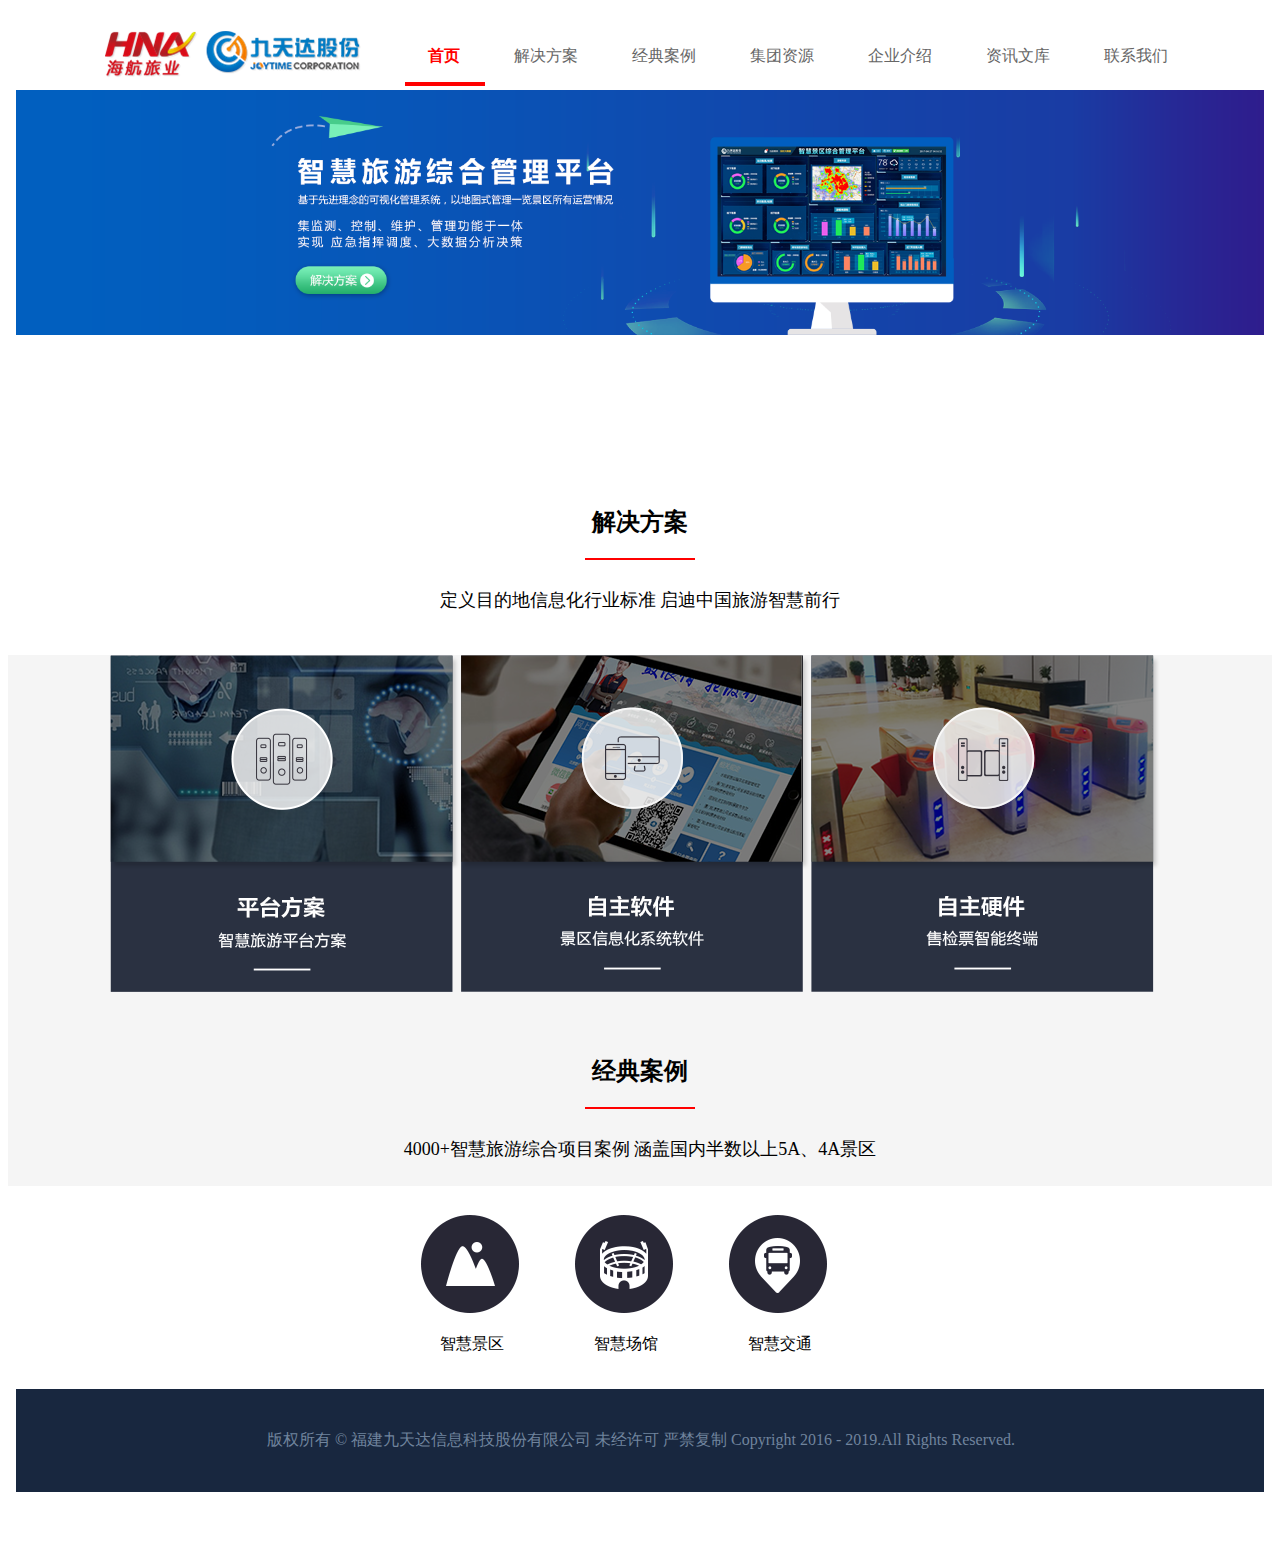
<file: project-tour/index.html>
<!DOCTYPE html>
<html>
<head>
    <meta charset="UTF-8">
    <title>index</title>
    <style>
        ul{
            list-style:none;
        }
        div>div>p{
            text-align: center
        }
        div>p.top{
            font-size:24px;
            font-weight: bold;
            width:110px;
            border-bottom:2px solid red;
            margin:0 auto;
            padding:20px 0;
        }
        div>div.index-nav{
            width:1140px;
            margin:0 auto;
        }
        div>div.index-nav>ul>li{
            width:350px;
            height:400px;
            float:left;
        }
        div>div.index-one>ul>li{
            float:left;
        }
        div>div>p.nav{
            padding:10px 0 25px;
            font-size:18px;
        }
        div>div.index-one{
            width:600px;
            margin:0 auto;
        }
        div>div.index-one>ul>li{
            padding:10px 30px 10px 40px;
        }
        .my_hover.hover{
            opacity: 1;
        }
    </style>
</head>
<body>
    <iframe src="head.html" frameborder="0" style="width: 100%;"></iframe>
    <iframe src="nav.html" frameborder="0" style="width: 100%;height:400px;margin-top: -80px;"></iframe>
    <div>
        <div>
            <p class="top">解决方案</p>
            <p class="nav">定义目的地信息化行业标准 启迪中国旅游智慧前行</p>
        </div>  
        <div class="index-nav">
            <ul>
                <li><a href="#" class="nav-one">
                    <div class="div">
                        <div>
                            <img src="img/index/12273141_img1.png" class="img">
                        </div>
                        <div class="img index2 my_hover">
                            <img src="img/index/12273142_img1_ac.png">
                        </div>
                    </div>
                    </a>
                </li>
                <li><a href="#" class="nav-two">
                    <div class="div">
                        <div>
                            <img src="img/index/12273169_img2.png" class="img">
                        </div>
                        <div class="img index2 my_hover">
                            <img src="img/index/12273991_img2_ac.png">
                        </div>
                    </div>
                    </a>
                </li>
                <li><a href="#" class="nav-three">
                    <div class="div">
                        <div>
                            <img src="img/index/12273171_img3.png" class="img">
                        </div>
                        <div class="img index2 my_hover">
                            <img src="img/index/12273992_img3_ac.png">
                        </div>
                    </div>
                    </a>
                </li>
            </ul>
        </div>
    </div>
    <div style="background: #f5f5f5;">
        <div>
            <p class="top">经典案例</p>
            <p class="nav">4000+智慧旅游综合项目案例 涵盖国内半数以上5A、4A景区</p> 
        </div>
        <div class="index-one">
            <ul>
                <li><a href="#" class="nav-one">
                    <div class="div">
                        <div>
                            <img src="img/index/12261940_1.png" class="img">
                        </div>
                        <div class="img index2 my_hover">
                            <img src="img/index/12261941_1-ac.png">
                        </div>
                    </div>
                    </a><p align="center" class="what">智慧景区</p>
                </li>
               <li><a href="#" class="nav-two">
                    <div class="div">
                        <div>
                            <img src="img/index/12261942_2.png" class="img">
                        </div>
                        <div class="img index2 my_hover">
                            <img src="img/index/12261943_2-ac.png">
                        </div>
                    </div>
                    </a><p align="center" class="what">智慧场馆</p>
                </li>
                <li><a href="#" class="nav-three">
                    <div class="div">
                        <div>
                            <img src="img/index/12261944_3.png" class="img">
                        </div>
                        <div class="img index2 my_hover">
                            <img src="img/index/12261945_3-ac.png">
                        </div>
                    </div>
                    </a><p align="center" class="what">智慧交通</p>
                </li>
            </ul>
        </div>
    </div>
    <iframe src="foot.html" frameborder="0" style="width:100%;"></iframe>
    <style>
        .div{position: relative;}
        .img{position: absolute;}
        .what{margin-top:120px;margin-left:20px;}
        .index2{ opacity: 0;}
    </style>
    <script src="js/jquery-1.11.3.js"></script>
    <script>
        $(".my_hover").hover(function(){
				$(this).toggleClass("hover")
			})
    </script>
</body>
</html>
</file>
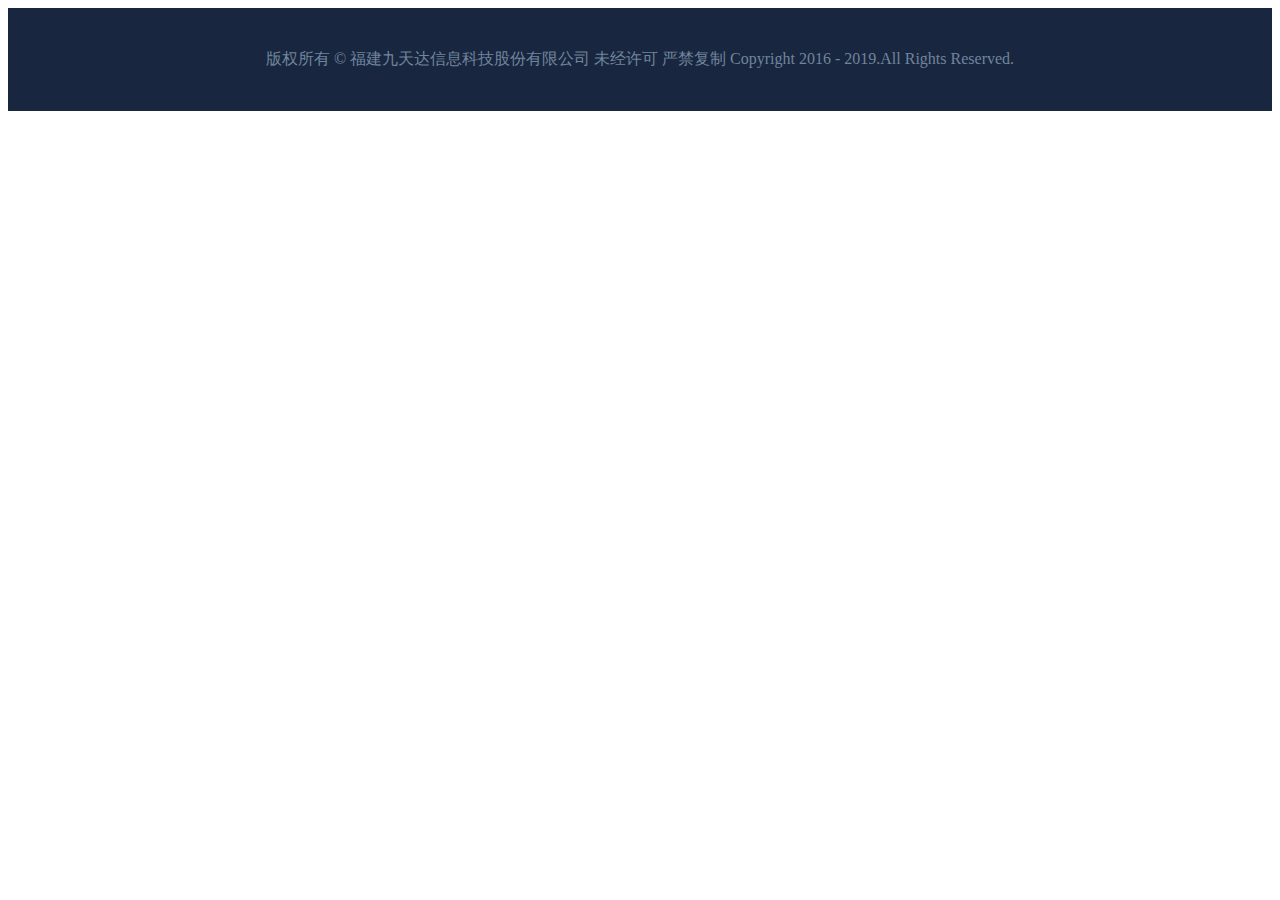
<file: project-tour/foot.html>
<!DOCTYPE html>
<html>
<head>
    <meta charset="UTF-8">
    <title>foot</title>
    <style>
        .out{
            background: #18273f;
            
        }
        .in{
            width:1200px;
            margin:0 auto;
            padding:25px;
        }
        p{
            color:#70849D;
            text-align: center;
            
            
        }
    </style>
</head>
<body>
    <div class="out">
        <div class="in">
            <p>版权所有 &copy; 福建九天达信息科技股份有限公司 未经许可 严禁复制 Copyright 2016 - 2019.All Rights Reserved.</p>
        </div>
    </div>
</body>
</html>
</file>
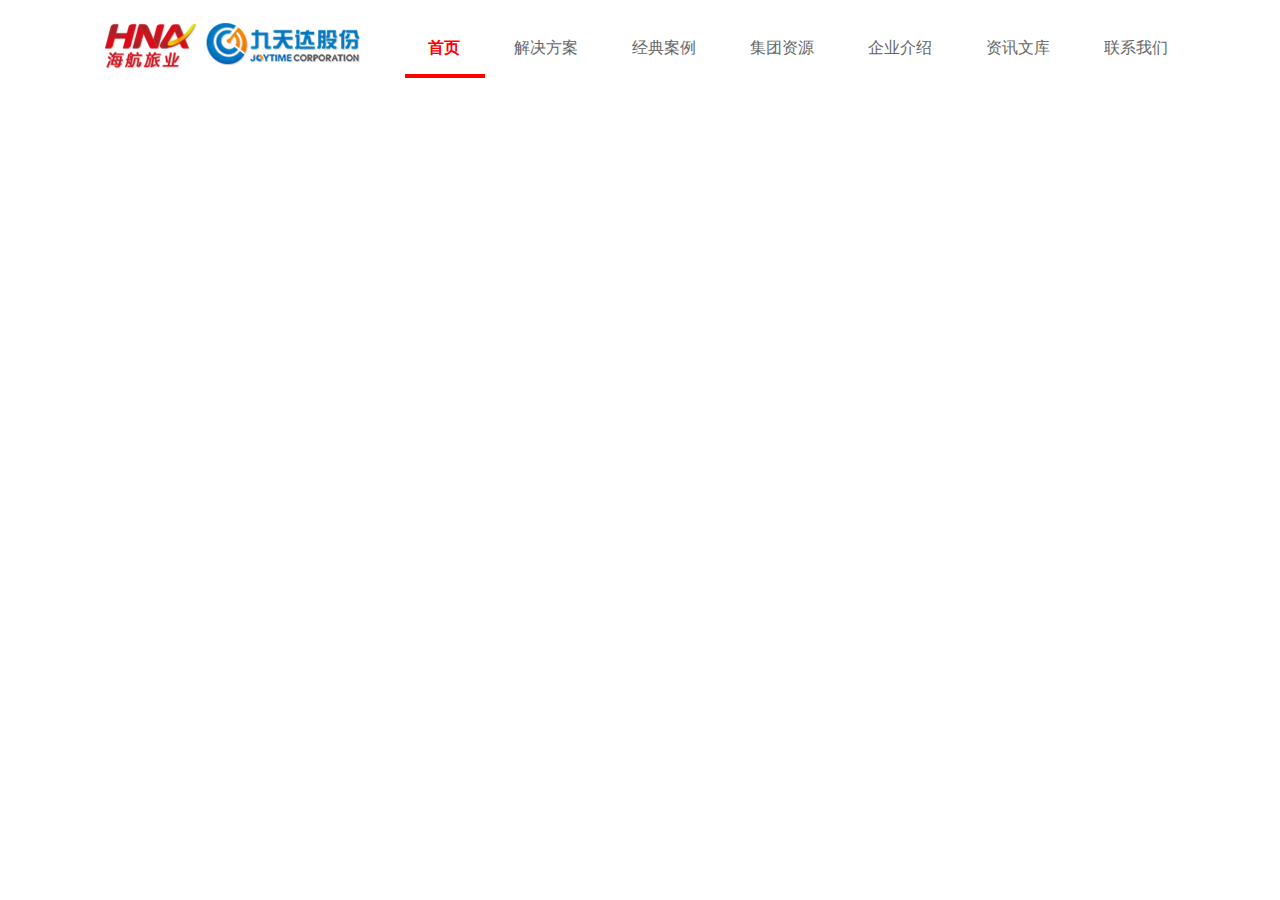
<file: project-tour/head.html>
<!DOCTYPE html>
<html>
<head>
    <meta charset="utf-8" />
    <meta http-equiv="X-UA-Compatible" content="IE=edge">
    <title>智慧旅游</title>
    <style>
		.nav{position:relative}
        ul{
            margin:0;
            padding:0;
            list-style:none
        }
        a{
            text-decoration:none
        }
        .index{
            width:1100px;
            margin:0 auto;
        }
        div>div>a{
            float: left;
            margin:15px;
        }
        div>div>ul{
            float:right
        }
        div>div>ul>li{
            float:left;
            font-size:18px;
            margin:20px 22px;
        }
        .index ul li .page{
            color:red;
            font-weight:bold;
            font-size:16px;
        }
        .index ul li a{
            display: block;
            margin-left:10px; 
            padding:10px 0px 20px;
            font-size:16px;
            color:#666666;
        }
        .index ul li a:hover{
            color:red;
            font-weight: bold;
        }
		.box{
			width:80px; height:66px;
            border:0px;
			border-bottom:4px solid red;
			position:absolute; top:0; left:315px;
			transition: all 0.5s linear
		}
    </style>
</head>
<body>
    <div>
        <div class="index">
            <a href="#">
                <img src="img/head/logo.png">
            </a>
            <div class="nav">
                <ul class="tabs">
                    <li><a href="#" class="page">首页</a></li>
                    <li><a href="#">解决方案</a></li>
                    <li><a href="#">经典案例</a></li>
                    <li><a href="#">集团资源</a></li>
                    <li><a href="#">企业介绍</a></li>
                    <li><a href="#">资讯文库</a></li>
                    <li><a href="#">联系我们</a></li>
                </ul>
			<div class="box"></div>
            </div>
            
        </div>
    </div>
	<script src="js/jquery-1.11.3.js"></script>
		<script>           
			$("ul.tabs").on("mouseover",function(e){
				e.preventDefault();
				var $a=$(e.target);
				if($a.is("a")){
                    var i=$a.parent().prevAll()
                    .length;
					var left=i*118+300;//width=100
					$("div.box").css({left})
				}
            })            
		</script>
</body>
</html>
</file>
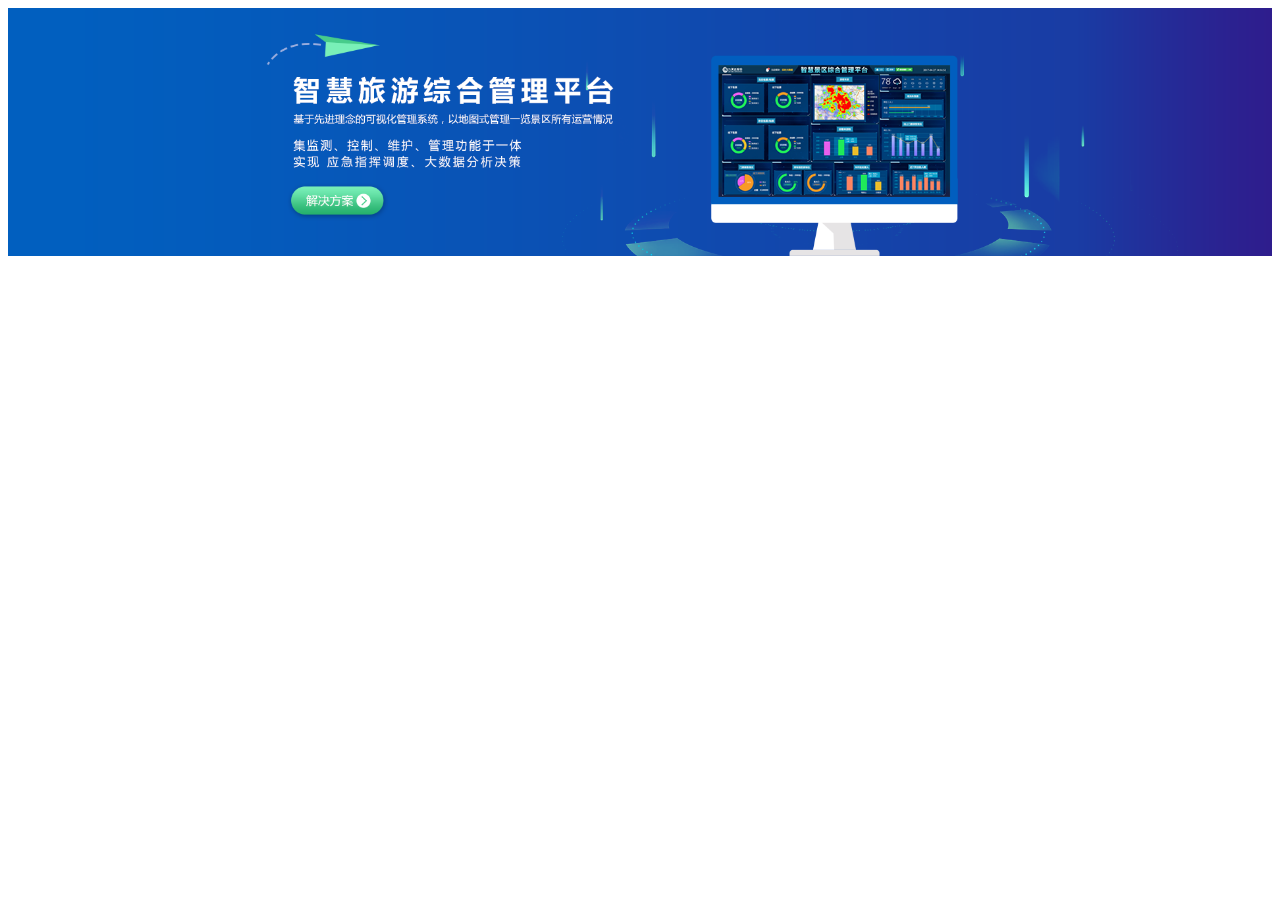
<file: project-tour/nav.html>
<!DOCTYPE html>
<html lang="en">
<head>
    <meta charset="UTF-8">
    <meta name="viewport" content="width=device-width, initial-scale=1.0">
    <meta http-equiv="X-UA-Compatible" content="ie=edge">
    <title>Document</title>
    <link rel="stylesheet" href="css/cs.css">
</head>
<body>
    <div class="banner">
      <div class="carousel">
        <!-- banner图片 -->
        <div class="carousel_inner">
          <div class="carousel_item" :style=`transform:translateX(${left}px);transition-duration:${t}ms;`>
              <a href="#"  class="aa" v-for="item in list"  >
                    <img :src="item.img">
              </a>
          </div>
        </div>
      </div>  
    </div>
    <script src="js/vue.js"></script>
    <script src="js/cs.js"></script>
</body>
</html>
</file>
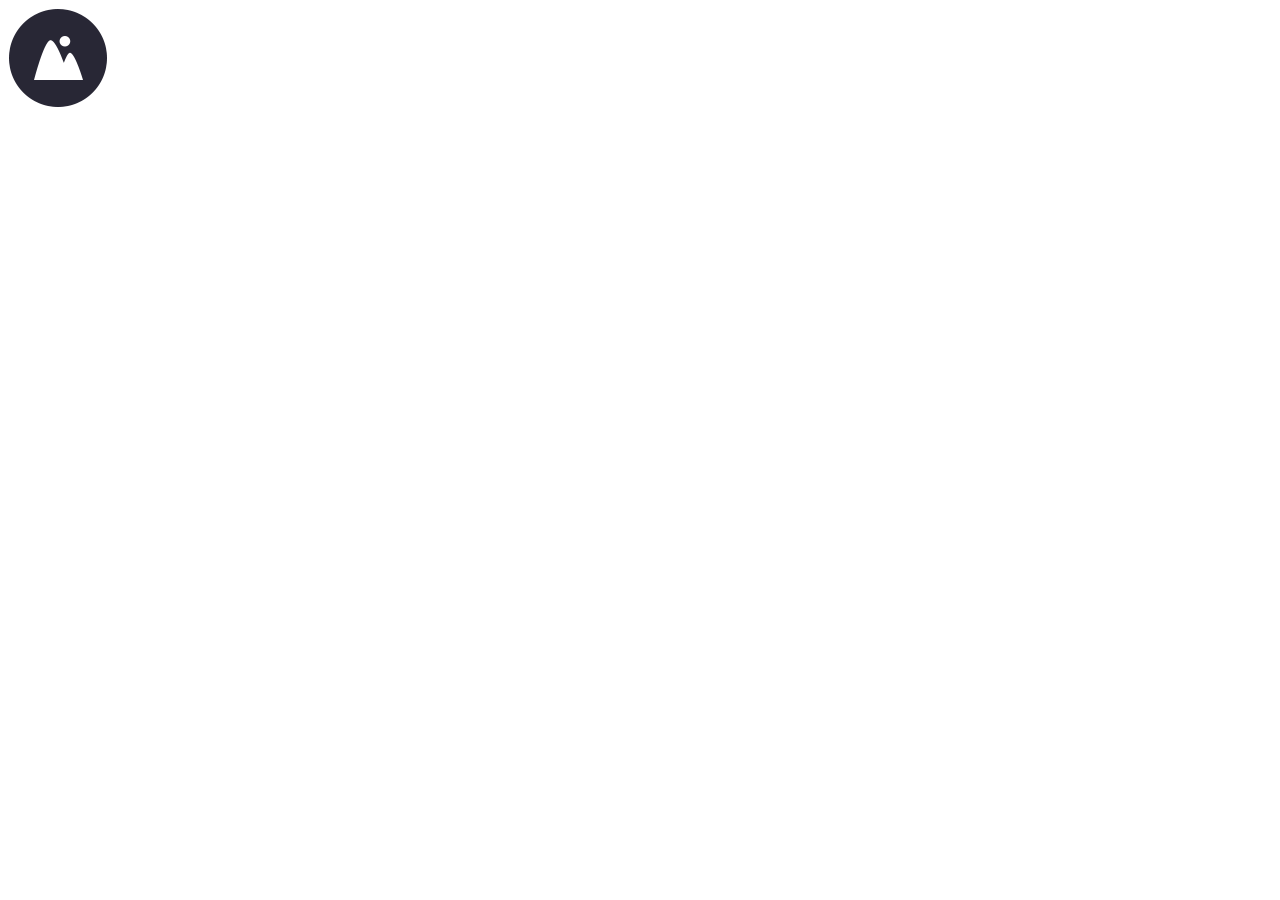
<file: project-tour/try.html>
<!DOCTYPE html>
<html lang="en">
<head>
    <meta charset="UTF-8">
    <meta name="viewport" content="width=device-width, initial-scale=1.0">
    <meta http-equiv="X-UA-Compatible" content="ie=edge">
    <title>Document</title>
    <style>
        #my_hover.hover{
            opacity: 1;
        }
    </style>
</head>
<body>
    <div class="div">
        <div class="img1 img">
            <img src="img/index/12261940_1.png">
        </div>
        <div class="img2 img" id="my_hover">
            <img src="img/index/12261941_1-ac.png">
        </div>
    </div>
        <style>
        .div{position:relative;}
        .img{position:absolute;
         /* top: 10px;
         left: 10px; */
        }
        .img2{ opacity: 0;}
        /* .img2:hover{opacity: 1;} */
        </style>
		<script src="js/jquery-1.11.3.js"></script>
		<script>
			$("#my_hover").hover(function(){
				$(this).toggleClass("hover")
			}
		)
		</script>
</body>
</html>
</file>
<file: project-tour/css/cs.css>
.carousel{
    position: relative;
}
.carousel_inner{
    position: relative;
    overflow:hidden;
}
.carousel_item{
    position: relative;
}
.carousel_item img{
    width:100%;
}
.carousel_control_prev,.carousel_control_next{
    width:50px;
    height:90px;
    display:block;
    overflow:hidden;
}
.carousel:hover .carousel_control_prev,.carousel:hover .carousel_control_next {
    display:block;
}
.carousel_item{
    width:100%;
    position: relative;
    display:flex;
}
.aa{
    width:100%;
    flex-shrink:0;
}
</file>
